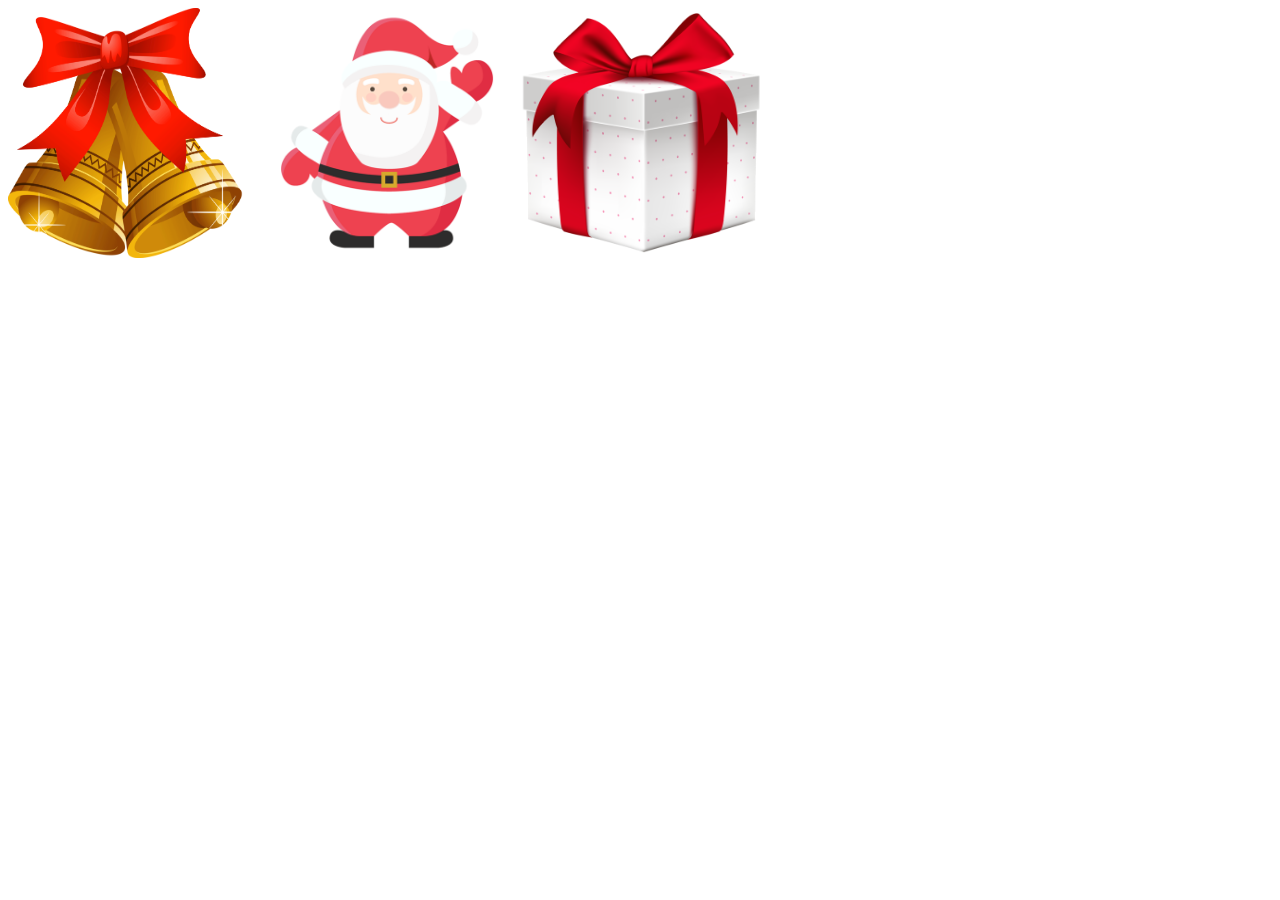
<file: david1.html>
<!DOCTYPE html>
<html>
<head>
	<meta charset="utf-8">
	<title>Basic</title>
	<style>

		img{
			width: 250px;
			height: 250px;
		}
		
	</style>
</head>
<body>


<div class="boxes">
	<img class="img1" src="img/bell.png" alt="bell">
	<img class="img2" src="img/santa.png" alt="santa">
	<img class="img3" src="img/White_gift.png" alt="gift">
</div>
<div id="result_box">
	<h1 id="result"></h1>
</div>




<script src="https://code.jquery.com/jquery-3.4.1.js"></script>
<script src="js/david1.js"></script>
</body>
</html>
</file>
